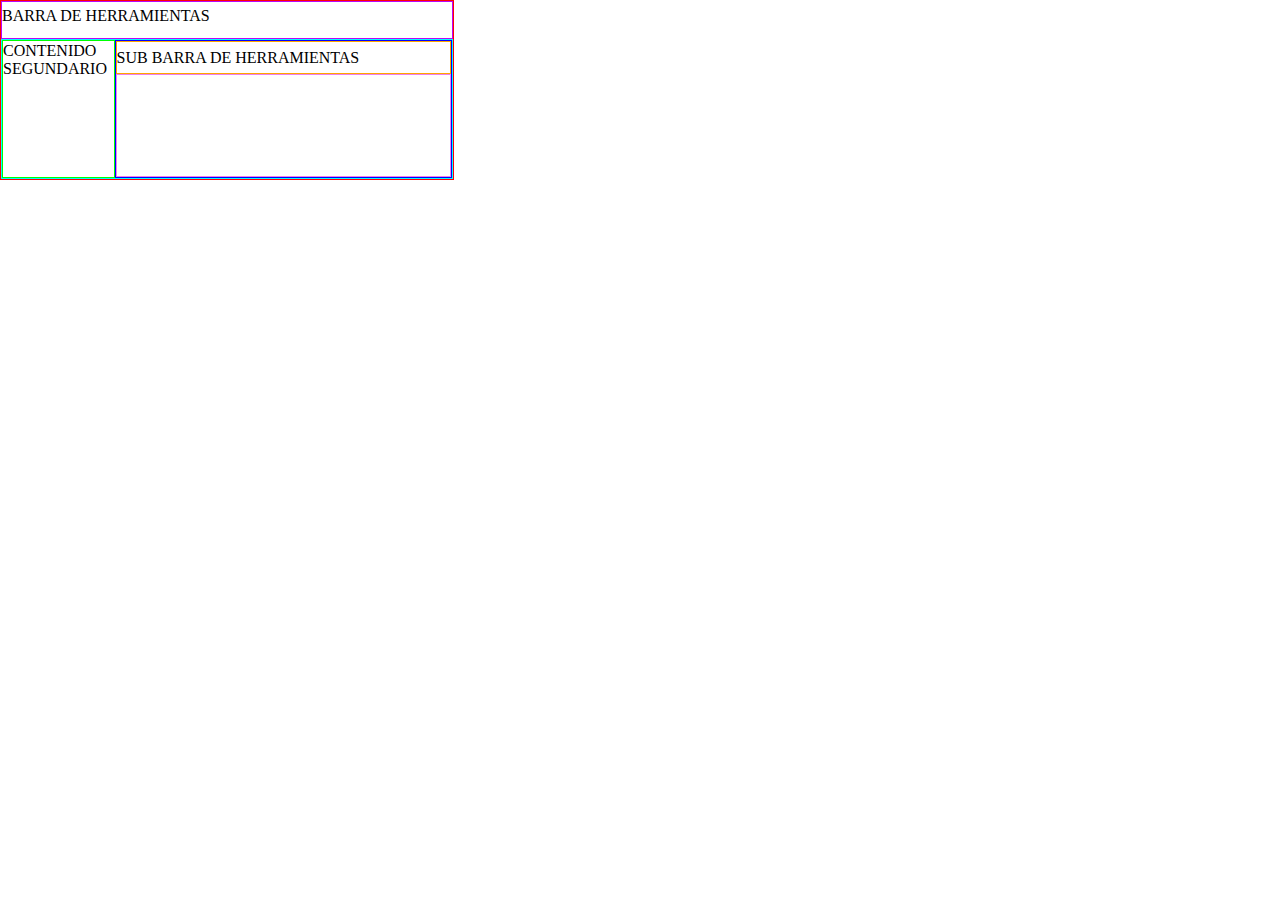
<file: Layout/Index.html>
<!DOCTYPE html>
<html lang="en">
<head>
  <meta charset="UTF-8">
  <meta name="viewport" content="width=device-width, initial-scale=1.0">
  <meta http-equiv="X-UA-Compatible" content="ie=edge">
  <link rel="stylesheet" href="./estilos.css">
  <title>Layout</title>
</head>
<body>
    <header class="cabecera-principal">BARRA DE HERRAMIENTAS</header>
    <section class="seccion-principal">
        <aside>CONTENIDO SEGUNDARIO</aside>
        <main>
            <header>SUB BARRA DE HERRAMIENTAS</header>
            <section></section>
        </main>         
    </section>
</body>
</html>
</file>
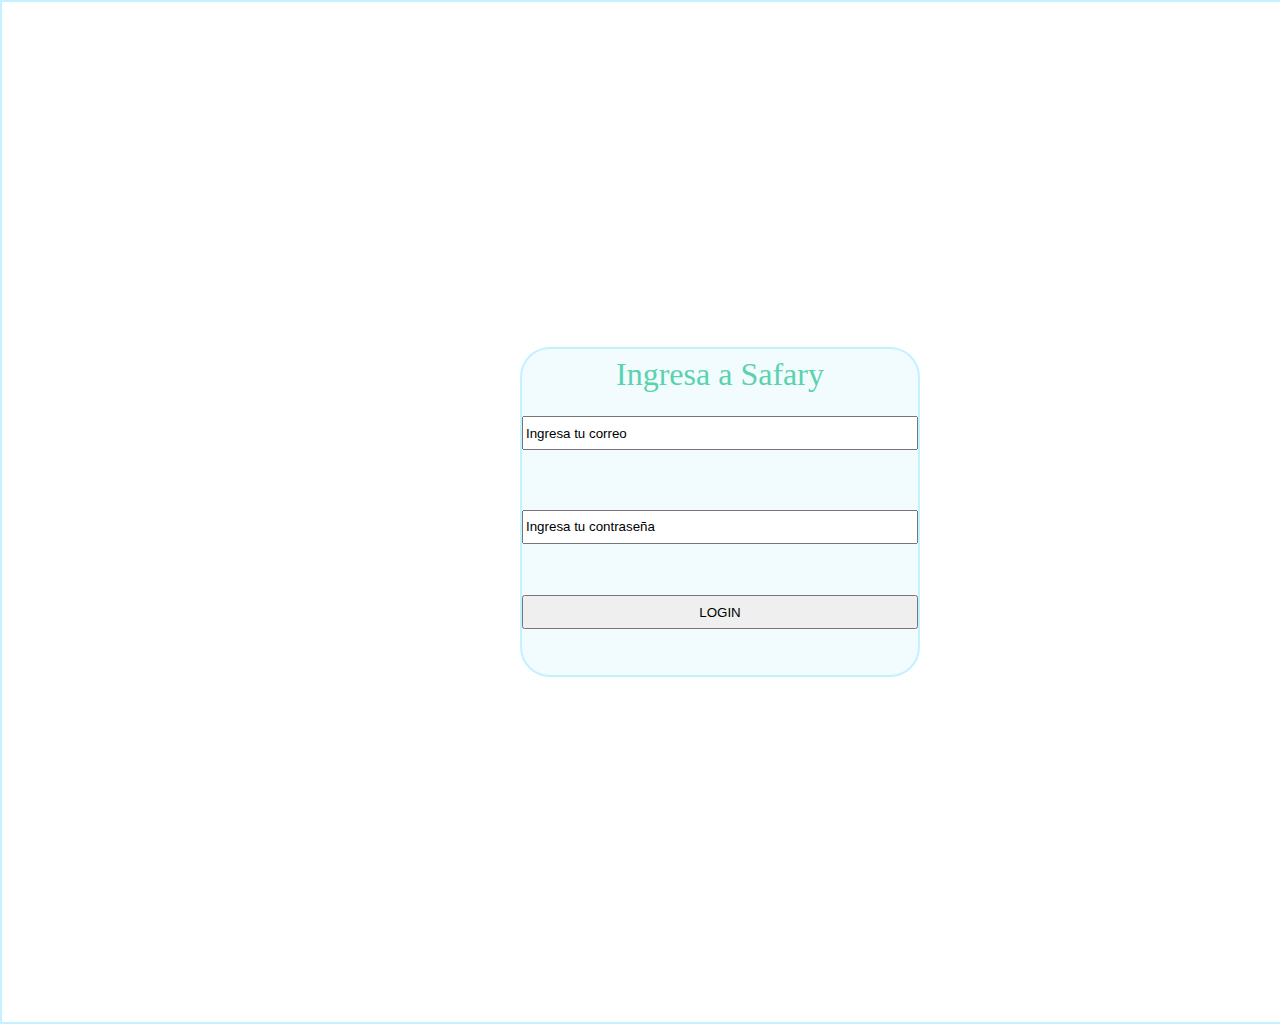
<file: Login/index.html>
<!doctype html>
<html lang="en">
<html>
<head>
    <meta charset="UTF-8">
    <meta name="viewport" content="width=device-width, initial-scale=1.0">
    <meta http-equiv="X-UA-Compatible" content="IE=edge,chrome=1">
    <!-- Title Page -->  
    <title>Login</title>
 
    <!-- CSS -->
    <link rel="stylesheet" href="./styles.css"> 
</head>
<body>
    <main class="container">
        <section class="caja-login">
            <form action="" class="formulario">
                    <h1 >Ingresa a Safary</h1>
                <!-- Username -->
                <label for="correo" class="formulario--label"></label>
                <input type="text" class="formulario--input" value="Ingresa tu correo"><br></br>
                <!-- Password -->
                <label for="contraseña" class="formulario--label"></label>
                <input type="text" class="formulario--input" value="Ingresa tu contraseña"><br></br>
                    <!-- Submit Button -->
                <input type="submit" class="formulario--submit" value="LOGIN">
            </form> 
        </section>     
    </main>
</body>
</html>
</file>
<file: Layout/estilos.css>
body{
    margin: 0 auto;
    border: 1.5px solid red;
    position: absolute;
}
main{
    display: block;
}

.cabecera-principal{
    border:1px solid #bb07f7;
    padding-bottom: 3%;
    padding-top: 1%;
    justify-content: center;
}

.seccion-principal{
    border: 1px solid cyan;
    display:grid;
    grid-template-columns: 25% 75%;
    grid-area: auto;
}

.seccion-principal aside{
    border: 1px solid lime;
    padding-bottom: 70%;
    grid-area: auto;
    padding-top: 1%;
}

.seccion-principal main{
    border: 1px solid blue;
}

.seccion-principal header{
    border: 1px solid orange;
    padding-bottom: 2%;
    padding-top: 2%;
}

.seccion-principal section{
    border: 1px solid violet;
    padding-bottom: 30%;
    grid-area: auto;
}
</file>
<file: Login/styles.css>
body{
    margin: 0;
    background: #E5E5E5;
}

*{
    box-sizing: border-box;
}



.container{
    width: 1440px;
    height: 1024px;
    background: #FFFFFF;
    margin: 0 auto;
    border: 2px solid #C3F1FF;
}

.formulario{
    margin: auto;
    width: 400px;
    height: 330px;
    background: #F2FCFF;
    border: 2px solid #C3F1FF;
    border-radius: 30px;
    padding: 0% 0% 10% 0%;
}

* {
  box-sizing: border-box;
}

body {
  margin: 0;
  display: grid;
  grid-template-columns: 1fr;
  position: absolute;
  top: 0;
  bottom: 0;
  left: 0;
  right: 0;
}

main {
  display: grid;
  align-items: center;
  justify-items: center;
}

.caja-login {

}

.caja-login h1 {
    font-family: Roboto;
    font-style: normal;
    font-weight: normal;
    font-size: 32px;
    line-height: 9px;
    color: #5AD2AE;
    text-align: center;
}

.formulario {
  display: grid;
  grid-template-columns: 1fr;
  grid-row-gap: 2px;
}

.formulario small {
  text-align: center;
}

.formulario input {
  height: 34px;
}

.formulario button {
  height: 34px;
  border-radius: 20px;
}

/* Efecto al pasar encima el mouse */
.formulario button:hover {
  cursor: pointer;
  background: #469F85;
  border-radius: 20px;
}

.formulario small {
  color: white;
}

/* Color de texto de ayuda */
.formulario input::placeholder {
  color: #5AD2AE;
  opacity: 1;
  border-radius: 20px;
}
</file>
